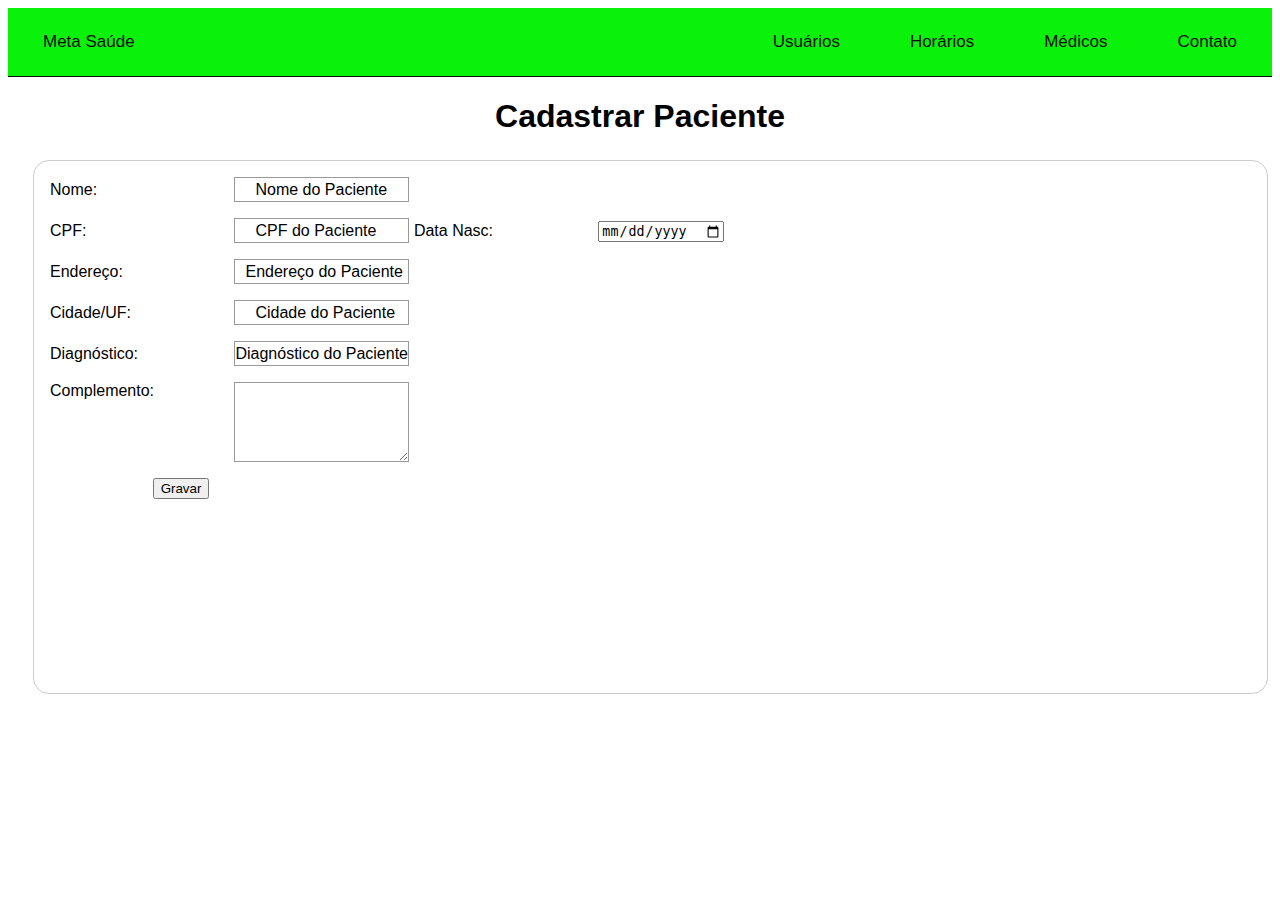
<file: estadopac.html>
<!DOCTYPE html>
<html lang="pt-br">

<head>
    <meta charset="UTF-8">
    <meta http-equiv="X-UA-Compatible" content="IE=edge">
    <meta name="viewport" content="width=device-width, initial-scale=1.0">
    <title>Cadastro de Paciente</title>
    <link rel="stylesheet" href="estadopac.css">
</head>

<body>

    <header>
        <div class="topnav" id="myTopnav">
            <a href="#contato">Contato</a>
            <a href="#medicos">Médicos</a>
            <a href="#horarios">Horários</a>
            <a href="#usuarios" class="active">Usuários</a>
            <div class="brand"><a href="principal.html">Meta Saúde</a></div>
        </div>
    </header>

    <h1>Cadastrar Paciente</h1>

    <form>
        <div>
            <label for="nome">Nome:</label>
            <label for="nome" id="nomepac">Nome do Paciente</label>
        </div>

        <div>
            <label for="cpf">CPF:</label>
         <label for="nome" id="nomepac">CPF do Paciente</label>

            <label for="data">Data Nasc:</label>
            <input type="date" required>
        </div>

        <div>
            <label for="endereco">Endereço:</label>
            <label for="nome" id="end">Endereço do Paciente</label>
        </div>

        <div>
            <label for="city">Cidade/UF:</label>
            <label for="nome" id="nomepac">Cidade do Paciente</label>
        </div>

        <div>
            <label for="diag">Diagnóstico:</label>
            <label for="nome" id="diag">Diagnóstico do Paciente</label>
        </div>

        <div id="compl">
            <label for="comp">Complemento:</label>
            <textarea id="text"></textarea>
        </div>
        <div class="button">
            <button id="botao" type="submit" value="Gravar">Gravar</button>
        </div>

    </form>

</body>

</html>
</file>
<file: estadopac.css>
body {
    background: white;
    font-family: 'Franklin Gothic Medium', 'Arial Narrow', Arial, sans-serif;
}

/*Nome do logo a esquerda */
.brand {
    float: left;
}

/* Add o black no background color na top navigation */
.topnav {
    background-color: transparent;
    overflow: hidden;
    border-bottom: 1px solid #0a0a0a;
    background-color: rgb(10, 241, 10);
}

/* Estilo dos links dentro da barra de navegação */
.topnav a {
    float: right;
    display: block;
    color: #0c0c0c;
    text-align: center;
    padding: 24px 35px;
    text-decoration: none;
    font-size: 17px;
}

/* Alterar a cor dos links ao passar o mouse */
.topnav a:hover {
    background-color: white;
    color: black;
}

/* Adicionar uma turma ativa para destacar a página atual */
.topnav a.active {
    background-color: transparent;
    color: rgb(12, 12, 12);
}

.topnav a.active:hover {
    background-color: white;
    color: black;
}

/* Ocultar o link que deve abrir e fechar o topnav em telas pequenas */
.topnav .icon {
    display: none;
}

h1 {
    text-align: center;
}

form {
    /* Apenas para centralizar o form na página */
    margin: 25px;
    height: 500px;
    width: 95%;
    /* Para ver as bordas do formulário */
    padding: 1em;
    border: 1px solid #CCC;
    border-radius: 1em;
}

form div+div {
    margin-top: 1em;
}

label {

    /*labels do mesmo tamanho e alinhadas */
    display: inline-flex;
    width: 180px;
    text-align: right;
}

#nomepac,
textarea {
    /* Todos os campos de texto têm as mesmas configurações de fonte */
    font: 1em sans-serif;
    align-items: center;
    /*Todos os campo de texto possuem o mesmo tamanho */
    width: 175px;
    height: 25px;
    padding-left: 20px;
    -moz-box-sizing: border-box;
    box-sizing: border-box;
    border: 1px solid #999;
}

#end,
textarea {
    /* Todos os campos de texto têm as mesmas configurações de fonte */
    font: 1em sans-serif;
    align-items: center;
    /*Todos os campo de texto possuem o mesmo tamanho */
    width: 175px;
    height: 25px;
    padding-left: 10px;
    -moz-box-sizing: border-box;
    box-sizing: border-box;
    border: 1px solid #999;
}

#diag,
textarea {
    /* Todos os campos de texto têm as mesmas configurações de fonte */
    font: 1em sans-serif;
    align-items: center;
    /*Todos os campo de texto possuem o mesmo tamanho */
    width: 175px;
    height: 25px;
    padding-left: 0px;
    -moz-box-sizing: border-box;
    box-sizing: border-box;
    border: 1px solid #999;
}

p:focus,
textarea:focus {
    border-color: #000;
}

textarea {
    /*Alinhar corretamente os campos de texto de várias linhas com sua label*/
    vertical-align: top;

    /* Para dar espaço suficiente para digitar algum texto */
    height: 5em;

    /* Para permitir aos usuários redimensionarem qualquer textarea verticalmente.*/
    resize: vertical;
}

.button {
    /* Para posicionar os botões para a mesma posição dos campos de texto */
    padding-left: 96px;
    /* mesmo tamanho que os elementos do tipo label */
}

button {
    margin-left: .5em;
}
</file>
